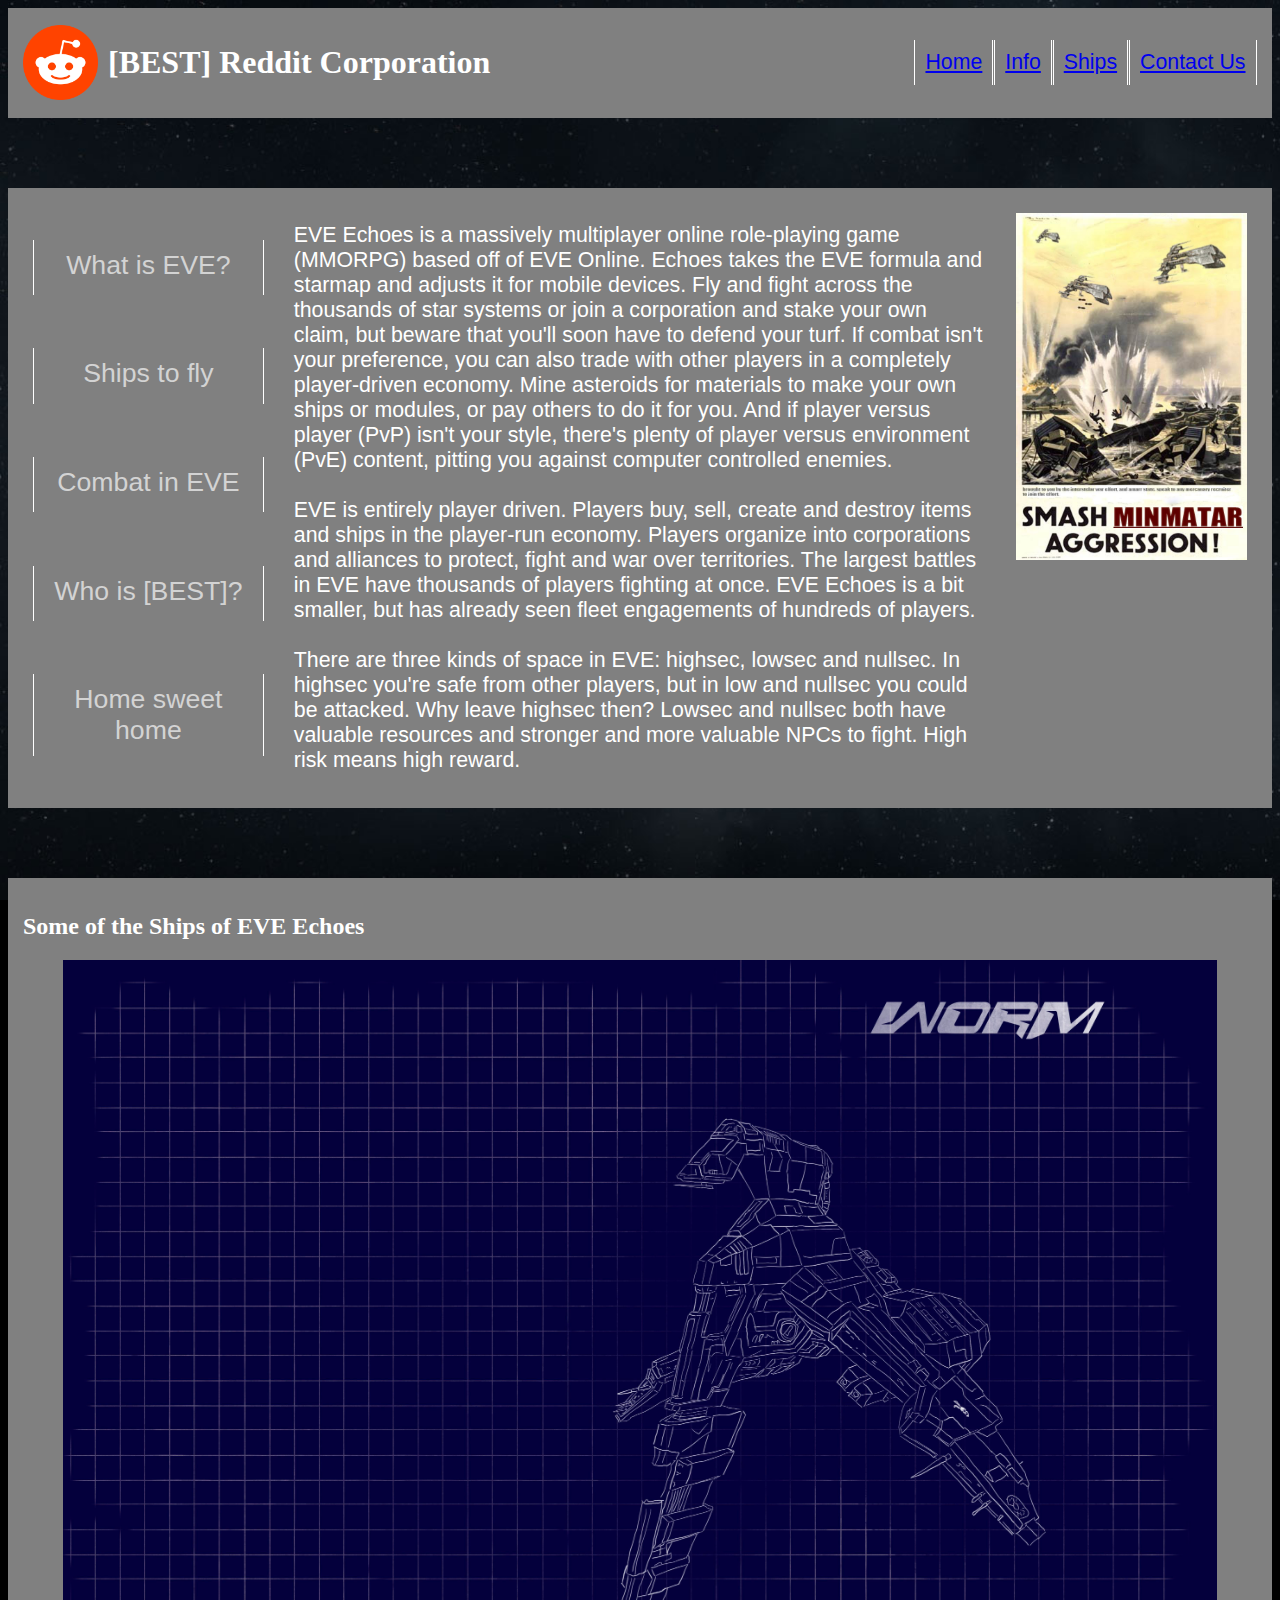
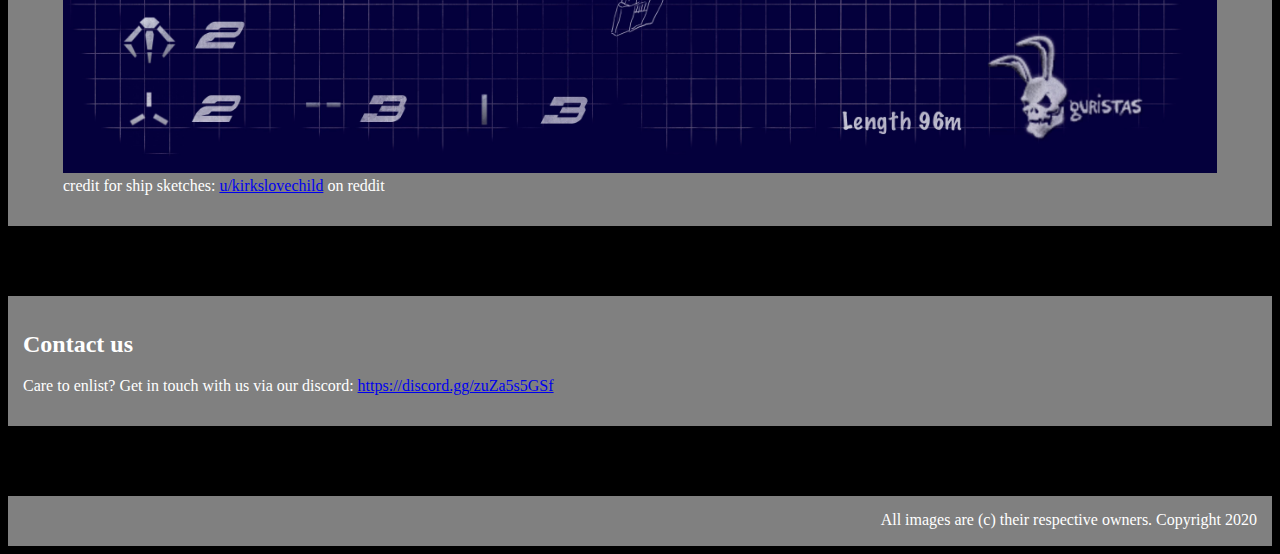
<file: index.html>
<!DOCTYPE html>
<html>
<title>[BEST] Reddit Corporation</title>
<head>
    <link rel="stylesheet" href="css/main.css">
    <script src="js/main.js"></script>
</head>
<body>

	<div class="content">

        <header>
            <img id="logo" src="img/reddit-logo.png" style="height:75px; width:75px;">
            <h1>[BEST] Reddit Corporation</h1>
            <nav id="topNav">
                <ul id="links">
                    <li><a href="#logo">Home</a></li>
                    <li><a href="#flexin">Info</a></li>
                    <li><a href="#shipimages">Ships</a></li>
                    <li><a href="#more">Contact Us</a>
                </ul>
            </nav>
        </header>
        <div class="flexin" id="flexin">
            <main id="what">EVE Echoes is a massively multiplayer online role-playing game (MMORPG) based off of EVE Online. 
                Echoes takes the EVE formula and starmap and adjusts it for mobile devices. 
                Fly and fight across the thousands of star systems or join a corporation and stake your own claim, but beware that you'll soon have to defend your turf. 
                If combat isn't your preference, you can also trade with other players in a completely player-driven economy. 
                Mine asteroids for materials to make your own ships or modules, or pay others to do it for you. 
                And if player versus player (PvP) isn't your style, there's plenty of player versus environment (PvE) content, pitting you against computer controlled enemies.
                <br><br>
                EVE is entirely player driven. Players buy, sell, create and destroy items and ships in the player-run economy. Players organize into corporations and alliances to 
                protect, fight and war over territories. The largest battles in EVE have thousands of players fighting at once. EVE Echoes is a bit smaller, but has already seen 
                fleet engagements of hundreds of players.
                <br><br>
                There are three kinds of space in EVE: highsec, lowsec and nullsec. In highsec you're safe from other players, but in low and nullsec you could be attacked. 
                Why leave highsec then? Lowsec and nullsec both have valuable resources and stronger and more valuable NPCs to fight. High risk means high reward.
            </main>
            <main id="ships">
                There are dozens of ships to fly in EVE, from tiny frigates to massive battleships. Each ship has its role, with frigates excelling in quick hit and run tactics,
                as well as pinning other ships down, while battleships can unleash huge volleys from dozens of kilometers away. What ship you fly is up to you, as you learn and develop skills you can excel
                at any ship.
                <br><br>
                <strong>Frigates</strong> are the quickest and nimblest of all ships. They often engage in what's called "speed tanking," where your ship flies so quickly, it simply can't be hit by other ships.
                Frigates are the most fragile of the ships, so not getting hit is in your best interest. While not putting out the most damage, frigates demand an active, engaging play style that's a lot of fun.<br>
                <strong>Destroyers</strong> are anti-frigate platforms as well as utility ships. Tougher than frigates, they can take a few hits before going down. Enjoy hitting other ships from long range with 
                one of the 'sniper' destroyers, or stop foes in their tracks with an interdictor. <br>
                <strong>Cruisers</strong> are a flexible class of ships, suitable for a variety of purposes. There are more cruisers than any other type of class, fitting their inherent flexibility. If you want 
                to guard other ships, brawl up close with enemy fleets, support and heal other ships, target enemy ships for destruction, or even move stealthily behind enemy lines, there is a cruiser for you.<br>
                <strong>Battlecruisers</strong> trade some flexibility for damage. Bulkier and slower than cruisers, battlecruisers are nevertheless fearsome fighters as they deal tremendous amounts of damage, and 
                take it too. <br>
                <strong>Battleships</strong> are slow and pondering, but incredibly tough to take down and incredibly deadly in a fight. Not to be underestimated, fleets have to be organized to counter a well-equipped
                battleship. 
            </main>
            <main id="who">
                [BEST] is the unofficial "reddit" corporation. Organized originally on reddit.com/r/echoes, it has grown to include dozens of players from all over the world. Day or night,
                members play and engage in the wider Vendetta alliance to protect our own corner of space. We might not be the biggest corporation out there, but we're tenacious and won't give
                up.  
            </main>
            <main id="combat"><iframe width="100%" height="100%" src="https://www.youtube.com/embed/fvxFBYZa6vU"></iframe></main>
            <main id="where">Welcome to nullsec: the lawless frontier of EVE Echoes. I won't make any silly comparisons to the Wild West. Here's it's kill or be killed. Unless you have friends.
                That's where the corp comes in. People can band together to defend the space and use it for themselves, if they can keep it.
                <img src="img/smallMap.png" alt="A small map of our corner of null." style="width:100%; height:auto;">
            </main>
            <nav>
                <p id="whatLabel">What is EVE?</p>
                <p id="shipsLabel">Ships to fly</p>
                <p id="combatLabel">Combat in EVE</p>
                <p id="whoLabel">Who is [BEST]?</p>
                <p id="whereLabel">Home sweet home</p>
            </nav>
            <aside><img src="img/propPoster.jpg" alt="One of many propaganda posters for EVE Online"></aside>
        </div>
        <section id="shipimages">
            <h2>Some of the Ships of EVE Echoes</h2>
            <figure>
                <img id="shipview" src="img/ship1.jpg" alt="The Worm">
                <figcaption>credit for ship sketches: <a href="https://www.reddit.com/user/Kirkslovechild">u/kirkslovechild</a> on reddit</figcaption>
            </figure>
        </section>
        <section id="more">
            <h2>Contact us</h2>
            <p>Care to enlist? Get in touch with us via our discord: <a href="https://discord.gg/zuZa5s5GSf">https://discord.gg/zuZa5s5GSf</a></p>
        </section>
        <footer>All images are (c) their respective owners. Copyright 2020</footer>

    </div>

</body>
</html>
</file>
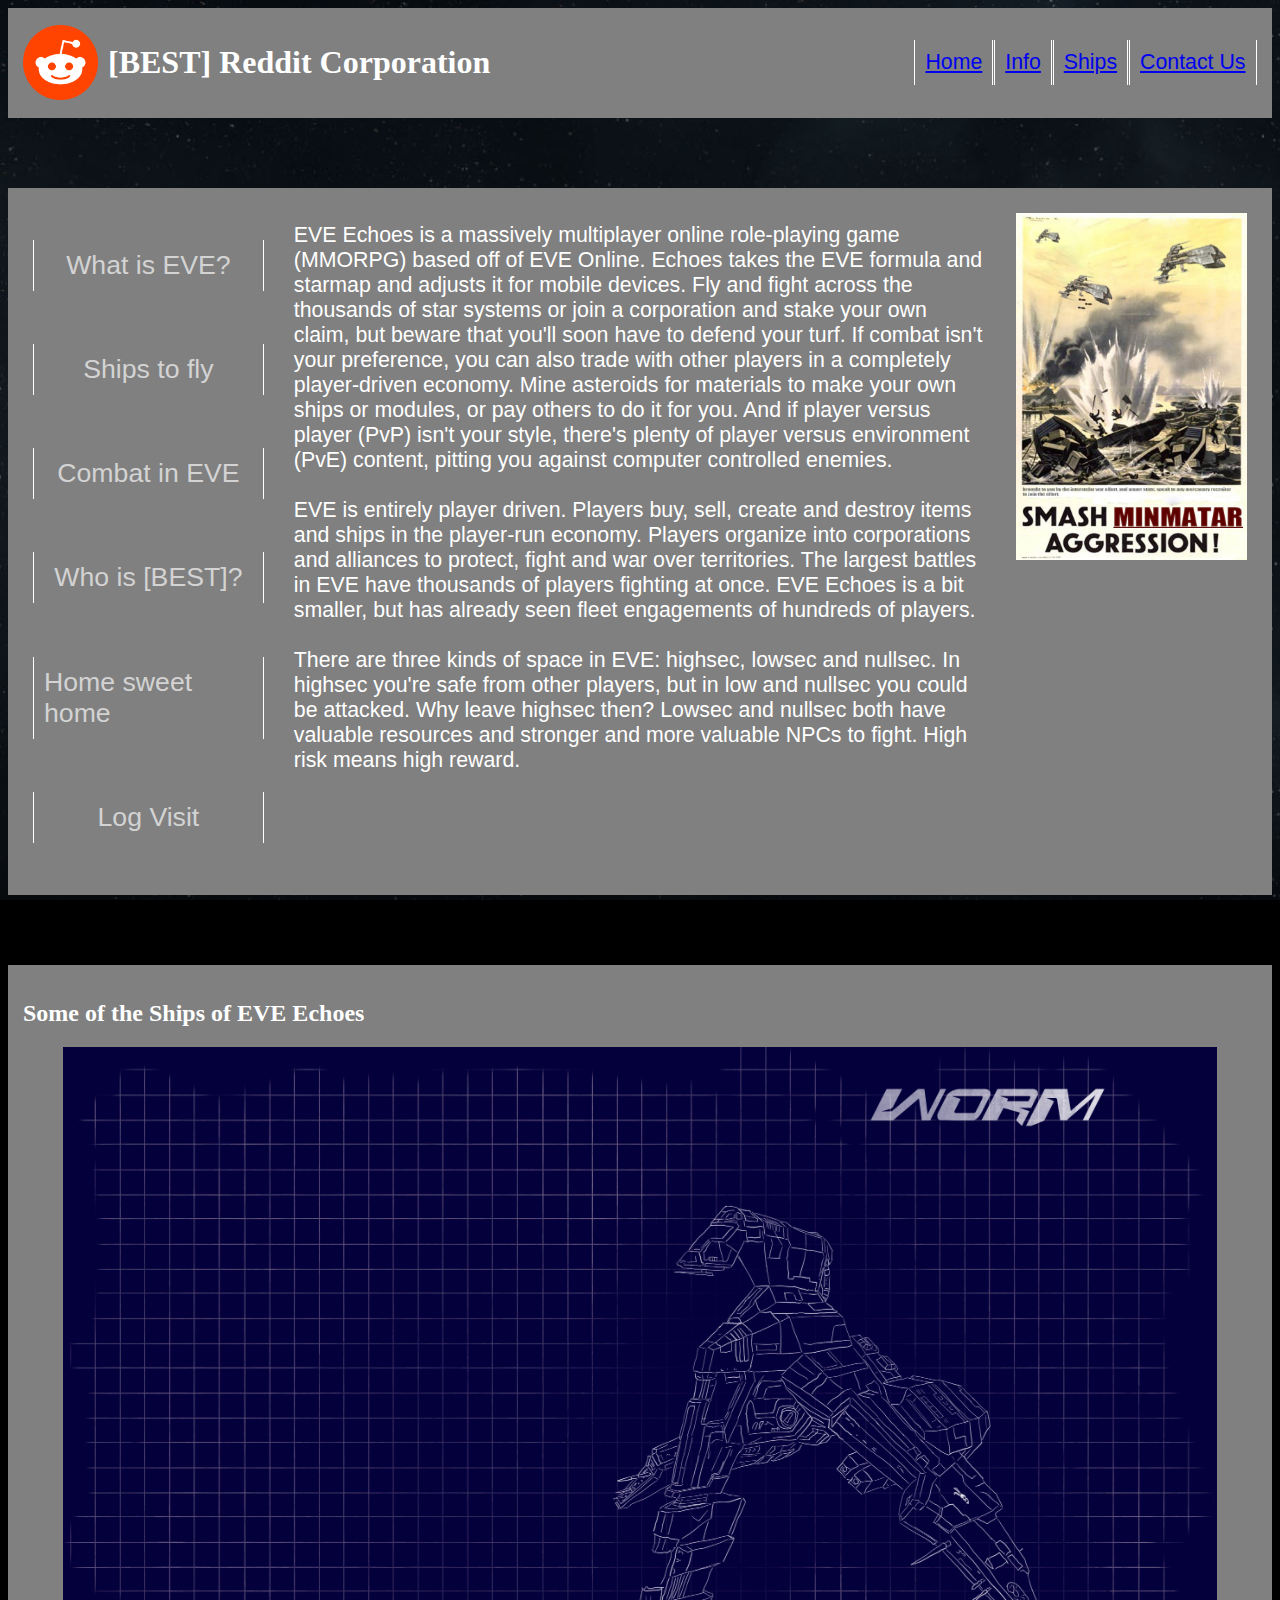
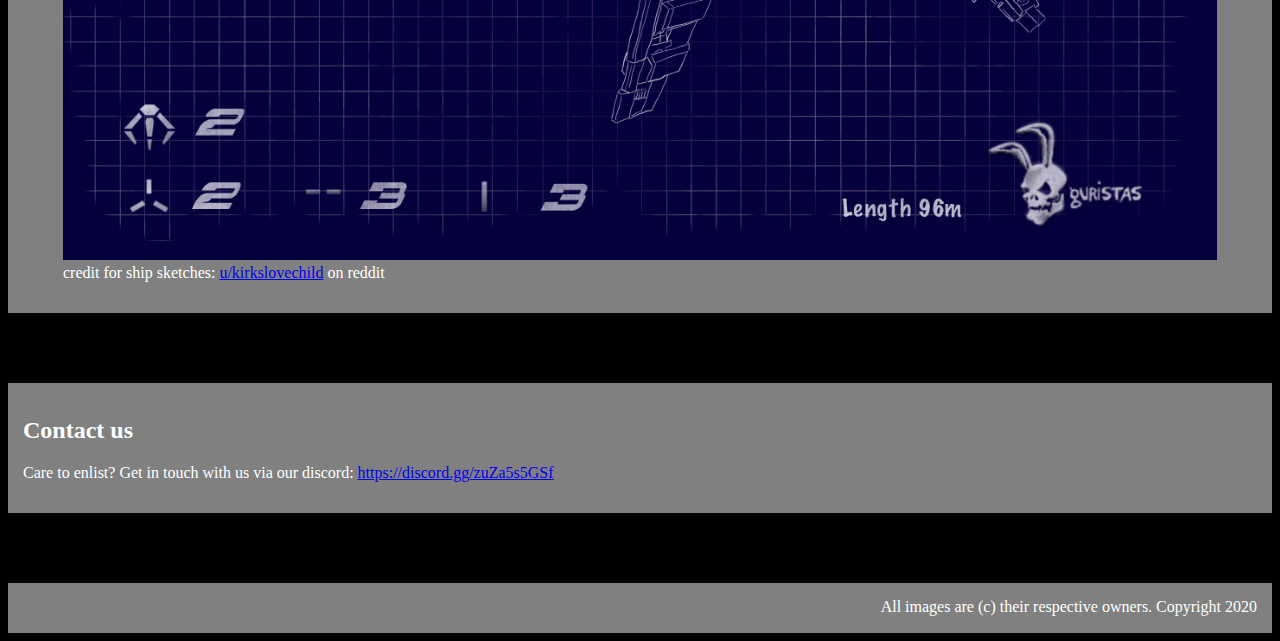
<file: project2.html>
<!DOCTYPE html>
<html>
<title>[BEST] Reddit Corporation</title>
<head>
    <link rel="stylesheet" href="css2/main.css">

</head>
<body>

	<div class="content">

        <header>
            <img id="logo" src="img/reddit-logo.png" style="height:75px; width:75px;">
            <h1>[BEST] Reddit Corporation</h1>
            <nav id="topNav">
                <ul id="links">
                    <li><a href="#logo">Home</a></li>
                    <li><a href="#flexin">Info</a></li>
                    <li><a href="#shipimages">Ships</a></li>
                    <li><a href="#more">Contact Us</a>
                </ul>
            </nav>
        </header>
        <div class="flexin" id="flexin">
            <section id="what">EVE Echoes is a massively multiplayer online role-playing game (MMORPG) based off of EVE Online. 
                Echoes takes the EVE formula and starmap and adjusts it for mobile devices. 
                Fly and fight across the thousands of star systems or join a corporation and stake your own claim, but beware that you'll soon have to defend your turf. 
                If combat isn't your preference, you can also trade with other players in a completely player-driven economy. 
                Mine asteroids for materials to make your own ships or modules, or pay others to do it for you. 
                And if player versus player (PvP) isn't your style, there's plenty of player versus environment (PvE) content, pitting you against computer controlled enemies.
                <br><br>
                EVE is entirely player driven. Players buy, sell, create and destroy items and ships in the player-run economy. Players organize into corporations and alliances to 
                protect, fight and war over territories. The largest battles in EVE have thousands of players fighting at once. EVE Echoes is a bit smaller, but has already seen 
                fleet engagements of hundreds of players.
                <br><br>
                There are three kinds of space in EVE: highsec, lowsec and nullsec. In highsec you're safe from other players, but in low and nullsec you could be attacked. 
                Why leave highsec then? Lowsec and nullsec both have valuable resources and stronger and more valuable NPCs to fight. High risk means high reward.
            </section>
            <section id="ships">
                There are dozens of ships to fly in EVE, from tiny frigates to massive battleships. Each ship has its role, with frigates excelling in quick hit and run tactics,
                as well as pinning other ships down, while battleships can unleash huge volleys from dozens of kilometers away. What ship you fly is up to you, as you learn and develop skills you can excel
                at any ship.
                <br><br>
                <strong>Frigates</strong> are the quickest and nimblest of all ships. They often engage in what's called "speed tanking," where your ship flies so quickly, it simply can't be hit by other ships.
                Frigates are the most fragile of the ships, so not getting hit is in your best interest. While not putting out the most damage, frigates demand an active, engaging play style that's a lot of fun.<br><br>
                <strong>Destroyers</strong> are anti-frigate platforms as well as utility ships. Tougher than frigates, they can take a few hits before going down. Enjoy hitting other ships from long range with 
                one of the 'sniper' destroyers, or stop foes in their tracks with an interdictor. <br><br>
                <strong>Cruisers</strong> are a flexible class of ships, suitable for a variety of purposes. There are more cruisers than any other type of class, fitting their inherent flexibility. If you want 
                to guard other ships, brawl up close with enemy fleets, support and heal other ships, target enemy ships for destruction, or even move stealthily behind enemy lines, there is a cruiser for you.<br><br>
                <strong>Battlecruisers</strong> trade some flexibility for damage. Bulkier and slower than cruisers, battlecruisers are nevertheless fearsome fighters as they deal tremendous amounts of damage, and 
                take it too. <br><br>
                <strong>Battleships</strong> are slow and pondering, but incredibly tough to take down and incredibly deadly in a fight. Not to be underestimated, fleets have to be organized to counter a well-equipped
                battleship. 
            </section>
            <section id="who">
                [BEST] is the unofficial "reddit" corporation. Organized originally on reddit.com/r/echoes, it has grown to include dozens of players from all over the world. Day or night,
                members play and engage in the wider Vendetta alliance to protect our own corner of space. We might not be the biggest corporation out there, but we're tenacious and won't give
                up.  
            </section>
            <section id="combat"><iframe width="100%" height="100%" src="https://www.youtube.com/embed/fvxFBYZa6vU"></iframe></section>
            <section id="where">Welcome to nullsec: the lawless frontier of EVE Echoes. I won't make any silly comparisons to the Wild West. Here's it's kill or be killed. Unless you have friends.
                That's where the corp comes in. People can band together to defend the space and use it for themselves, if they can keep it.
                <img src="img/smallMap.png" alt="A small map of our corner of null." style="width:100%; height:auto;">
            </section>
            <section id="enlist">
                <h3>Enlist today!</h3>
                <form id="enlistForm" novalidate>
                    <ul class="flex">
                        <li class="section-display">
                            <input type="text" id="first-name" name="first-name" placeholder="first name" required>
                            <div class="errorMsg">First name is required!</div>
                        </li>
                        <li>
                            <input type="text" id="last-name" name="last-name" placeholder="last name" required>
                            <div class="errorMsg">Last name is required!</div>
                        </li>
                        <li>
                            <input type="text" id="address" name="address" placeholder="address:" required>
                            <div class="errorMsg">Address is required!</div>
                        </li>
                        <li>
                            <input type="text" id="city" name="city" placeholder="city:" required>
                            <div class="errorMsg">City is required!</div>
                        </li>
                        <li>
                            <input type="text"  id="state"  name="state" placeholder="state:" minlength="2" maxlength="2">
                            <div class="errorMsg">State code is required!</div>
                        </li>
                        <li >
                            <input id="zip" name="zip" type="text" placeholder="postal code:" pattern="[0-9]{5}" maxlength="5" required> 
                            <div class="errorMsg">Valid postal code required!</div>
                        </li>
                        <li >
                            <input type="email" id="email"  name="email" placeholder="email:" pattern="[a-zA-Z0-9._%+-]+@[a-zA-Z0-9.-]+\.[a-zA-Z]{2,}$" required>
                            <div class="errorMsg">Valid email required!</div>
                        </li>
                        <li>
                            <input type="phone" id="phone"  placeholder="phone number:" required>
                            <div class="errorMsg">Valid phone number required!</div>
                        </li>
                        <li>
                            <h4>How did you find this page?</h4>
                        </li>
                        <li>
                            <input type="checkbox" id='google' name='find-page' value="google">  
                            <label for="google">Google</label>
                        </li>
                        <li>
                            <input type="checkbox" id='friend' name='find-page' value="friend">
                            <label for="friend">Friend</label>
                        </li>
                        <li>
                            <input type="checkbox" id='reddit' name='find-page' value="reddit">
                            <label for="reddit">Reddit</label>
                        </li>
                        <li>
                            <input type="checkbox" id="facebook" name="find-page" value="facebook">
                            <label for="facebook">Facebook</label>
                        </li>
                        <li>
                            <input type="checkbox" id='discord' name='find-page' value="discord">
                            <label for="discord">Discord</label>
                        </li>
                        <li>
                            <input type="checkbox" id='twitter' name='find-page' value="twitter">
                            <label for="twitter">Twitter</label>
                        </li>
                        <li>
                            <input type="checkbox" id='other' name='find-page' value="other">
                            <label for="other">Other (add comments)</label>
                            <div class="errorMsg">Must select one!</div>
                        </li>
                        <li class="stacked">
                            <label for="comment">Comments (optional)</label>
                            <textarea id="comment" placeholder="Please tell us why you would like to join."></textarea>
                        </li>
                        <li>
                            <button id="formSubmit" type="submit">Submit</button>
                        </li>
                    </ul>
                </form>
                <div id="congrats">Submitted successfully.<br><br>Thank you for your submission!</div>
            </section>
            <nav>
                <p id="whatLabel">What is EVE?</p>
                <p id="shipsLabel">Ships to fly</p>
                <p id="combatLabel">Combat in EVE</p>
                <p id="whoLabel">Who is [BEST]?</p>
                <p id="whereLabel">Home sweet home</p>
                <p id="enlistLabel">Log Visit</p>
            </nav>
            <aside><img src="img/propPoster.jpg" alt="One of many propaganda posters for EVE Online"></aside>
        </div>
        <section id="shipimages">
            <h2>Some of the Ships of EVE Echoes</h2>
            <figure>
                <img id="shipview" src="img/ship1.jpg" alt="The Worm">
                <figcaption>credit for ship sketches: <a href="https://www.reddit.com/user/Kirkslovechild">u/kirkslovechild</a> on reddit</figcaption>
            </figure>
        </section>
        <section id="more">
            <h2>Contact us</h2>
            <p>Care to enlist? Get in touch with us via our discord: <a href="https://discord.gg/zuZa5s5GSf">https://discord.gg/zuZa5s5GSf</a></p>
        </section>
        <footer>All images are (c) their respective owners. Copyright 2020</footer>

    </div>


    <script src="js2/main.js"></script>
    <script src="js2/validation.js"></script>
    <script src="https://code.jquery.com/jquery-3.4.1.min.js"></script>
    <script>
        $(document).ready(function () {
            initValidation("enlistForm");
        });
    </script>
</body>
</html>
</file>
<file: css/main.css>
body {
    color: white;
    text-align: left;
    font-family: 'Times New Roman', Times, serif;
    background-image: url("../img/stars.jpg");
    background-repeat: no-repeat;
    background-size: cover;
    background-attachment: fixed;
    background-color: black;
}

.content {
    display: grid;
    grid-template-columns: repeat(6, 1fr);
    grid-auto-rows: minmax(50px, auto);
    grid-gap: 10px;
    max-width: 1366px;
    margin: 0 auto;
    grid-template-areas:
    " h h h h h h"
    " . . . . . ."
    " m m m m m m"
    " m m m m m m"
    " m m m m m m"
    " m m m m m m"
    " . . . . . ."
    " s s s s s s"
    " s s s s s s"
    " . . . . . ."
    " o o o o o o"
    " o o o o o o"
    " . . . . . . "
    " f f f f f f";
}


.content > * {
    background: grey;
    padding: 15px;
}

header {
    position: sticky;
    top: 0;
    grid-area: h;
    display: flex;
    align-items: center;
    justify-content: flex-start;
}

header > img {
    width: 10%;
    order: 1;
    margin-right: 10px;

}
header > h1 {
    flex: 4;
    order: 2;
}
header > nav {
    flex: 2;
    order: 3
}
#links {
    display: flex;
    justify-content: space-evenly;
}

#links > li {
    list-style-type: none;
    padding: 10px;
    border-right: 1px solid white;
    border-left: 1px solid white;
    font-family: Arial, Helvetica, sans-serif;
    font-size: 16pt;
    margin: auto;
}

@media screen and (min-width: 768px) {
    .flexin {
        grid-area: m;
        display: flex;
        justify-content: space-evenly;
    }

    .flexin > nav {
        flex: 1;
        order: 1;
        padding: 10px;
        display: flex;
        flex-direction: column;
        justify-content: space-around;
        font-family: Arial;
        font-weight: 100;
        color: lightgrey;
    }

    nav > p {
        text-align: center;
        font-size: 20pt;
        font-weight: 100;
        flex: 1;
        padding: 10px;
        border-right: 1px solid white;
        border-left: 1px solid white;
    }
}

@media screen and (max-width: 768px) {
    .flexin {
        grid-area: m;
        display: flex;
        justify-content: space-evenly;
        flex-direction: column;
    }

    .flexin > nav {
        flex-basis: 1;
        order: 1;
        padding: 10px;
        display: flex;
        flex-direction: row;
        justify-content: space-around;
        font-family: Arial;
        font-weight: 100;
        font-size: 10pt;
        color: lightgrey;
    }

    nav > p {
        text-align: center;
        font-size: 12pt;
        font-weight: 100;
        flex-basis: 1;
        border-right: 1px solid white;
        border-left: 1px solid white;
        padding: 5px;
        margin: 0;
    }
}

#what {display:block;}
#ships {display: none;}
#who {display: none; }
#where {display: none;}
#combat {display: none;}

figure > img {
    width: 100%;
    height: auto;
}


.flexin > main {
    flex: 3;
    order: 2;
    padding: 20px;
    font-size: 16pt;
    font-family: Helvetica, sans-serif;
    width: 65%;
    padding-top: 20px;
}

.flexin > aside {
    flex: 1;
    order: 3;
    padding: 10px
}

.flexin > aside > img {
    width: 100%;
    height: auto;
}

nav > p:hover {
    color: white;
    transform: scale(1.1);
}

section {
    grid-area: s;
}

#more {
    grid-area: o;
}

footer {
    text-align: right;
    grid-area: f;
}
</file>
<file: css2/main.css>
body {
    color: white;
    text-align: left;
    font-family: 'Times New Roman', Times, serif;
    background-image: url("../img/stars.jpg");
    background-repeat: no-repeat;
    background-size: cover;
    background-attachment: fixed;
    background-color: black;
}

.content {
    display: grid;
    grid-template-columns: repeat(6, 1fr);
    grid-auto-rows: minmax(50px, auto);
    grid-gap: 10px;
    max-width: 1366px;
    margin: 0 auto;
    grid-template-areas:
    " h h h h h h"
    " . . . . . ."
    " m m m m m m"
    " m m m m m m"
    " m m m m m m"
    " m m m m m m"
    " . . . . . ."
    " s s s s s s"
    " s s s s s s"
    " . . . . . ."
    " o o o o o o"
    " o o o o o o"
    " . . . . . . "
    " f f f f f f";
}


.content > * {
    background: grey;
    padding: 15px;
}

header {
    position: sticky;
    top: 0;
    grid-area: h;
    display: flex;
    align-items: center;
    justify-content: flex-start;
}

header > img {
    width: 10%;
    order: 1;
    margin-right: 10px;

}
header > h1 {
    flex: 4;
    order: 2;
}
header > nav {
    flex: 2;
    order: 3
}
#links {
    display: flex;
    justify-content: space-evenly;
}

#links > li {
    list-style-type: none;
    padding: 10px;
    border-right: 1px solid white;
    border-left: 1px solid white;
    font-family: Arial, Helvetica, sans-serif;
    font-size: 16pt;
    margin: auto;
}

@media screen and (min-width: 768px) {
    .flexin {
        grid-area: m;
        display: flex;
        justify-content: space-evenly;
    }

    .flexin > nav {
        flex: 1;
        order: 1;
        padding: 10px;
        display: flex;
        flex-direction: column;
        justify-content: space-around;
        font-family: Arial;
        font-weight: 100;
        color: lightgrey;
    }

    nav > p {
        display: flex;
        align-items: center;
        justify-content: center;
        font-size: 20pt;
        font-weight: 100;
        flex: 1;
        padding: 10px;
        border-right: 1px solid white;
        border-left: 1px solid white;
    }
}

@media screen and (max-width: 768px) {
    .flexin {
        grid-area: m;
        display: flex;
        justify-content: space-evenly;
        flex-direction: column;
    }

    .flexin > nav {
        flex-basis: 1;
        order: 1;
        padding: 10px;
        display: flex;
        flex-direction: row;
        justify-content: space-around;
        font-family: Arial;
        font-weight: 100;
        font-size: 10pt;
        color: lightgrey;
    }

    nav > p {
        display: flex;
        align-items: center;
        justify-content: center;
        font-size: 12pt;
        font-weight: 100;
        flex: 1;
        padding: 5px;
        border-right: 1px solid white;
        border-left: 1px solid white;
    }

    #enlist {
        width: 95%;
    }
}

#what {display:block;}
#ships {display: none;}
#who {display: none; }
#where {display: none;}
#combat {display: none;}
#enlist {display: none;}

figure > img {
    width: 100%;
    height: auto;
}


.flexin > section {
    flex: 3;
    order: 2;
    padding: 20px;
    font-size: 16pt;
    font-family: Helvetica, sans-serif;
    width: 65%;
    padding-top: 20px;
}

.flexin > aside {
    flex: 1;
    order: 3;
    padding: 10px
}

.flexin > aside > img {
    width: 100%;
    height: auto;
}

nav > p:hover {
    color: white;
    transform: scale(1.1);
}

section { grid-area: s;}
#more  { grid-area: o;}
footer { text-align: right;    grid-area: f;}


/* form formatting */

section > h3 {
    text-align: center;
}

input:focus {
    border: 1px solid blue;
}

.flex {
    list-style-type: none;
    display: flex;
    flex-direction: column;
    align-items: center;
    padding: 10px;
    border: 1px white dotted;
}


.flex > li {
    padding: 10px;
    width: 66%;
    display: flex;
}

.flex > li > label {
    flex: 1;
}

.flex > li > input:not([type="checkbox"]), textarea {
    outline: none;
    border: none;
    border-bottom: 3px solid #3F51B5;
    height: 45px;
    flex: 3;
    font-size: 18pt;
    font-family: Arial, Helvetica, sans-serif;
    padding-left: 10px;
    box-shadow: rgba(60, 64, 67, 0.3) 0px 1px 2px 0px, rgba(60, 64, 67, 0.15) 0px 1px 3px 1px;
}

input::placeholder {
    color: grey;
    font-size: 18pt;
    font-family: Arial, Helvetica, sans-serif;
    padding-left: 10px;
}

input:not([type="checkbox"]):focus {
    background-color: rgb(221, 255, 194);
}

input[type="checkbox"] {
    position: absolute; 
    height: 1px;
    width: 1px;
    clip: rect(0 0 1 1);
}

input[type="checkbox"] + label::before {
    content: "\00a0";   /* Non-breaking space */
    display: inline-block; 
    width: 16px;
    height: 16px;  
    text-align: center;
    line-height: 1em;
    font-size: 0.8em; 
    margin-right: 10px;
    border: 0.125em solid white;   /* to push focus shadow away */
    background-color: #aaa;
    box-shadow: rgba(60, 64, 67, 0.3) 0px 1px 2px 0px, rgba(60, 64, 67, 0.15) 0px 1px 3px 1px;
}

input[type="checkbox"]:checked + label::before {
    content: "\2713";
    color: #fff;
    background: #3F51B5;
}

label {
    cursor: pointer;
    padding-left: 30px;
}

.stacked {
    display:flex;
    flex-direction: column;
    height: 200px;
}

label[for="comment"] {
    padding-left: 0px;
    padding-top: 10px;
}

button {
    appearance: none;
    padding: 10px;
    border: none;
    background-color: #3F51B5;
    color: #fff;
    font-weight: 600;
    border-radius: 5px;
    width: 100%;
}

/* Now the validation stuff */

.errorMsg {
    color: red;
  }

  input.was-validated:valid {
      border: 3px solid #3F51B5;
  }
  
  input.was-validated:invalid {
    color: red;
    border: 1px solid red;
  }
  
  input.was-validated:invalid ~ div {
    display: block;
  }
  
  input:valid ~ div {
    display: none;
  }
  
  input:invalid ~ div {
    display: none;
  }

  #congrats {
      display: none;
      border: 1px dotted white;
      font-style: italic;
      font-size: 20pt;
      text-align: center;
  }
</file>
